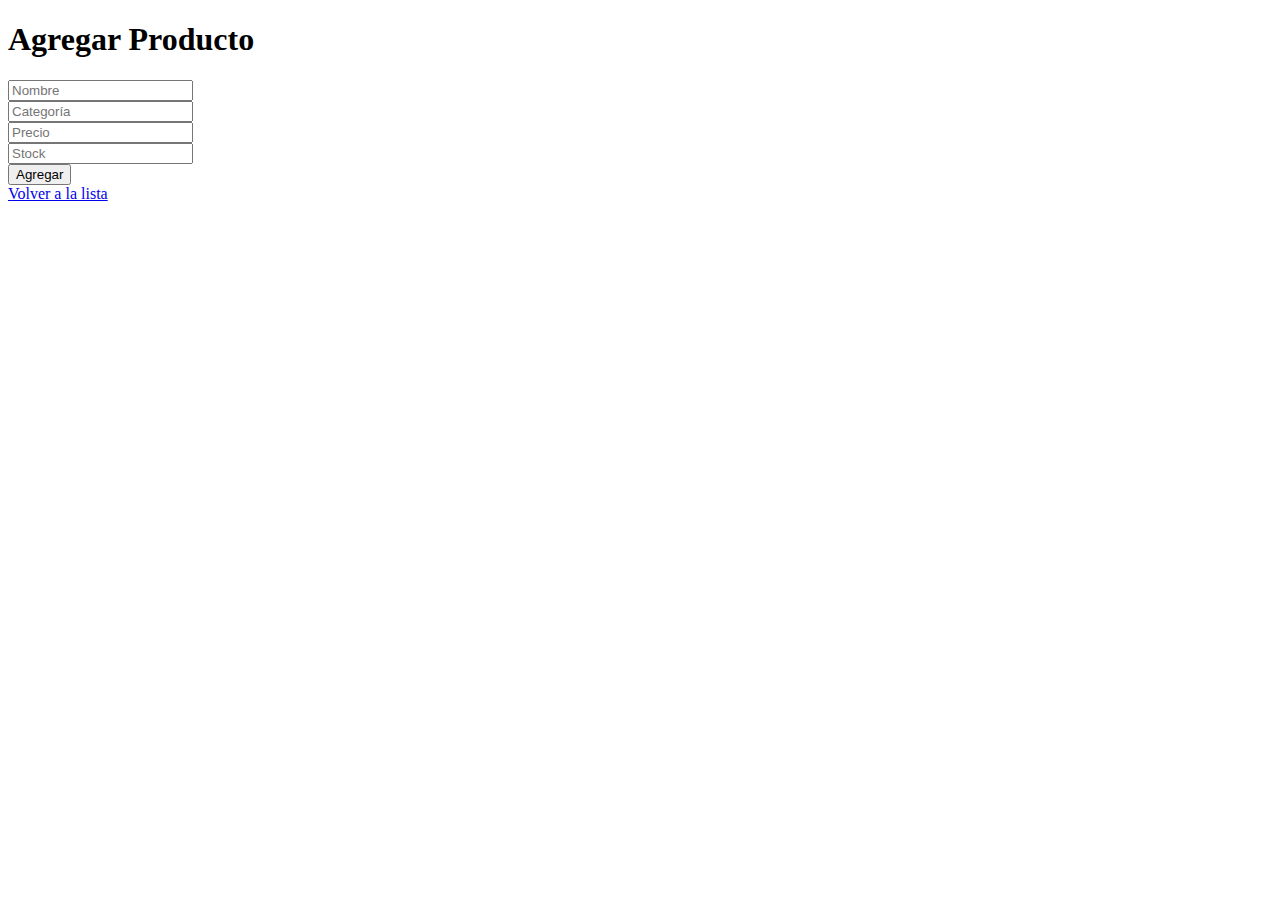
<file: templates/agregar.html>
<!DOCTYPE html>
<html lang="es">
<head>
    <meta charset="UTF-8">
    <meta name="viewport" content="width=device-width, initial-scale=1.0">
    <title>Agregar Producto</title>
</head>
<body>
    <h1>Agregar Producto</h1>
    <form method="POST">
        <input type="text" name="nombre" placeholder="Nombre" required><br>
        <input type="text" name="categoria" placeholder="Categoría"><br>
        <input type="number" name="precio" placeholder="Precio" required><br>
        <input type="number" name="stock" placeholder="Stock" required><br>
        <button type="submit">Agregar</button>
    </form>
    <a href="/">Volver a la lista</a>
</body>
</html>
</file>
